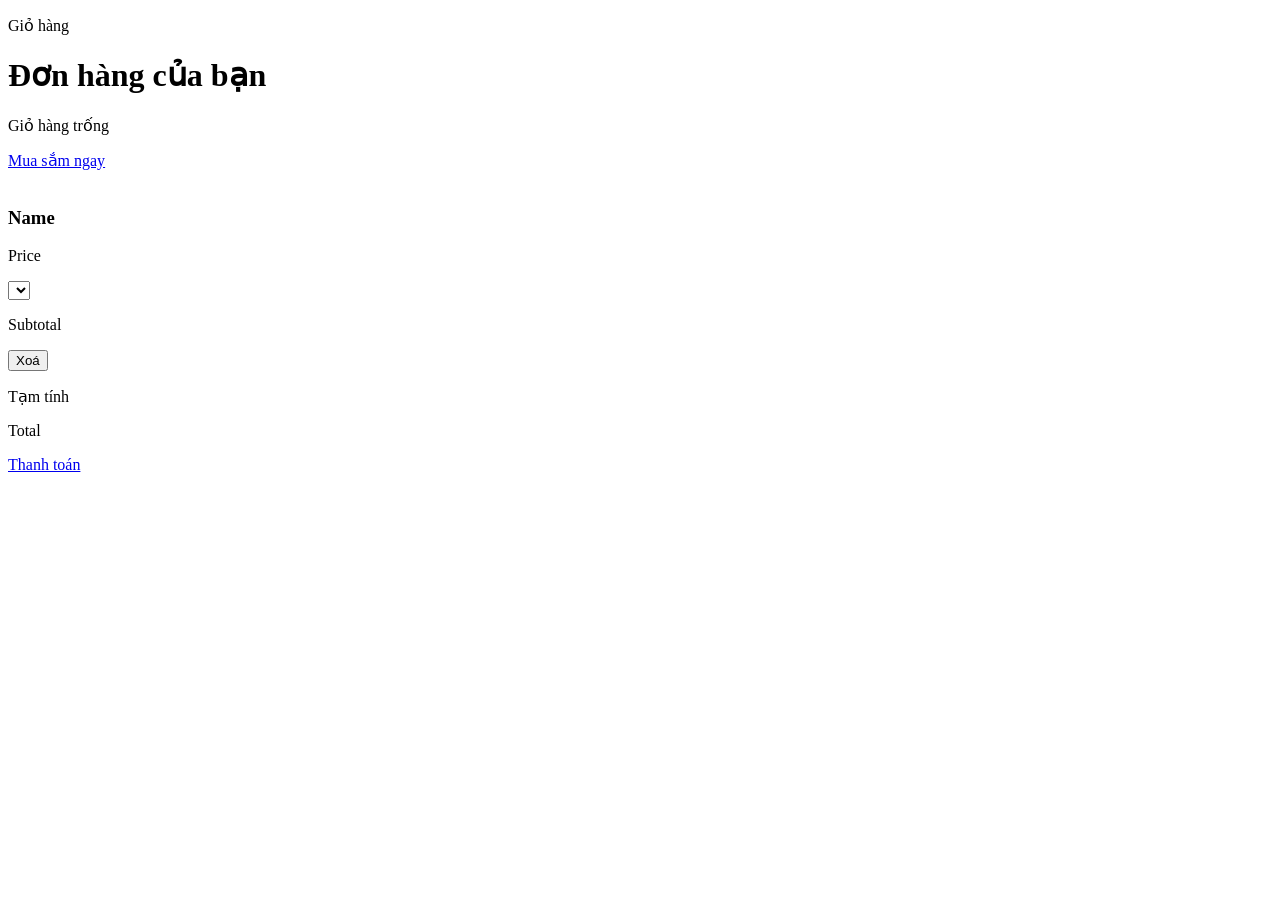
<file: src/main/resources/templates/cart.html>
<!DOCTYPE html>
<html xmlns:th="http://www.thymeleaf.org" lang="vi">
<head th:replace="~{layout :: head('Giỏ hàng - FashionStyle')}"></head>
<body>
<div th:replace="~{layout :: navbar}"></div>

<div class="max-w-4xl mx-auto px-6 py-16">
    <p class="text-xs uppercase tracking-[0.3em] text-gold mb-2">Giỏ hàng</p>
    <h1 class="text-3xl font-display font-bold">Đơn hàng của bạn</h1>

    <div th:if="${#lists.isEmpty(cartItems)}" class="mt-12 text-center py-20 border border-gray-100">
        <p class="text-gray-400 text-sm">Giỏ hàng trống</p>
        <a href="/" class="inline-block text-xs uppercase tracking-widest border-b border-gray-900 pb-1 mt-4 hover:text-gold hover:border-gold transition">Mua sắm ngay</a>
    </div>

    <div th:if="${not #lists.isEmpty(cartItems)}">
        <div class="mt-10">
            <div th:each="item : ${cartItems}" class="flex items-center gap-6 py-6 border-b border-gray-50">
                <div class="w-20 h-24 flex-shrink-0 overflow-hidden">
                    <img th:src="@{${item.imageUrl}}" alt="" class="w-full h-full object-cover">
                </div>
                <div class="flex-1 min-w-0">
                    <h3 class="font-medium text-sm" th:text="${item.productName}">Name</h3>
                    <p class="text-xs text-gray-400 mt-1" th:text="${item.formattedPrice}">Price</p>
                </div>
                <form action="/cart/update" method="post" class="flex items-center gap-2">
                    <input type="hidden" name="productId" th:value="${item.productId}">
                    <select name="quantity" onchange="this.form.submit()" class="border border-gray-200 px-2 py-1 text-xs bg-transparent focus:outline-none focus:border-gold">
                        <option th:each="i : ${#numbers.sequence(1, 10)}" th:value="${i}" th:text="${i}" th:selected="${i == item.quantity}"></option>
                    </select>
                </form>
                <p class="text-sm font-medium w-24 text-right" th:text="${item.formattedSubtotal}">Subtotal</p>
                <form action="/cart/remove" method="post">
                    <input type="hidden" name="productId" th:value="${item.productId}">
                    <button type="submit" class="text-gray-300 hover:text-red-400 transition text-xs uppercase tracking-widest">Xoá</button>
                </form>
            </div>
        </div>

        <div class="text-right mt-8">
            <p class="text-xs uppercase tracking-widest text-gray-500">Tạm tính</p>
            <p class="text-2xl font-display font-bold mt-1" th:text="${total}">Total</p>
            <a href="/checkout" class="inline-block mt-6 bg-gray-900 text-white text-sm uppercase tracking-widest py-4 px-12 hover:bg-gold transition">Thanh toán</a>
        </div>
    </div>
</div>

<div th:replace="~{layout :: footer}"></div>
</body>
</html>
</file>
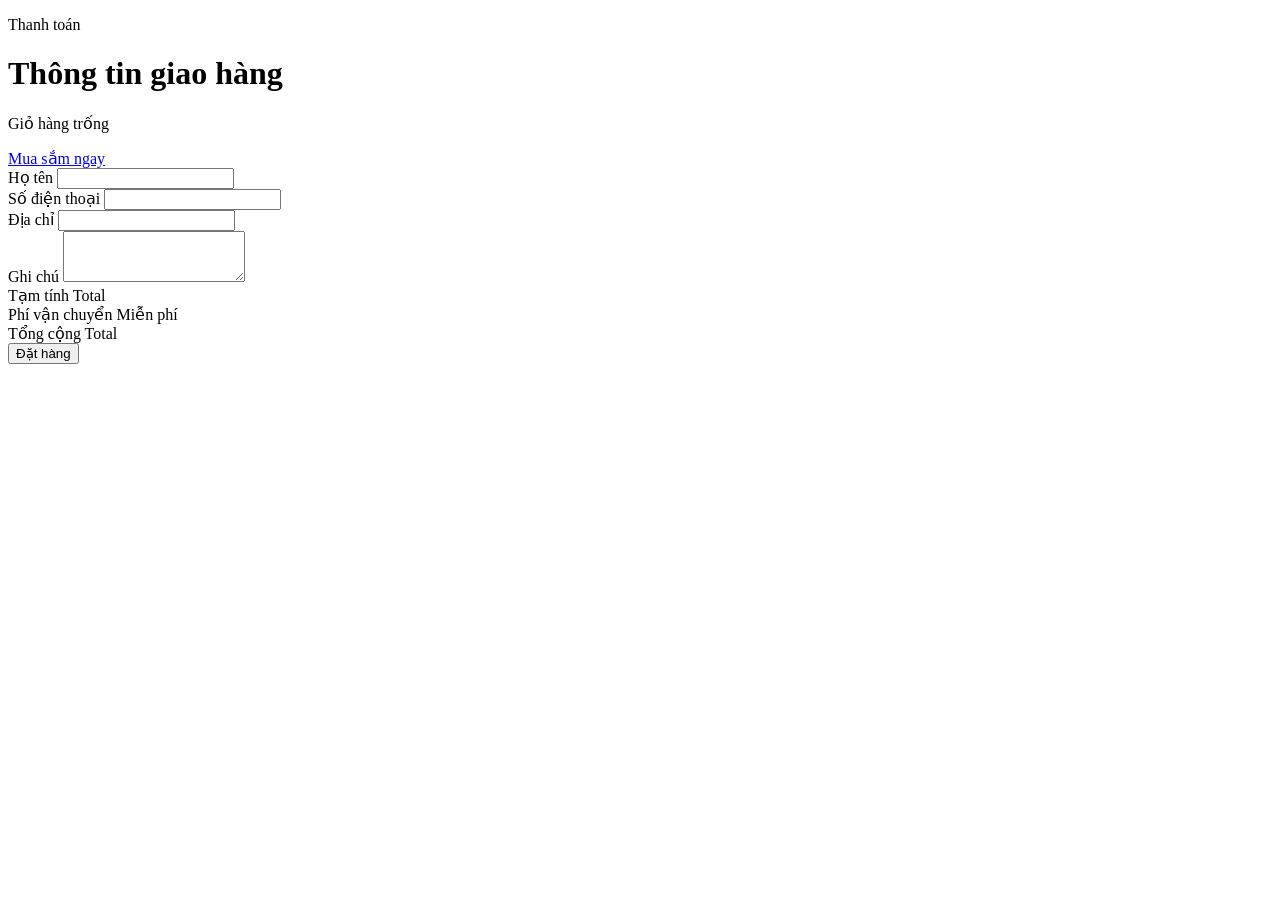
<file: src/main/resources/templates/checkout.html>
<!DOCTYPE html>
<html xmlns:th="http://www.thymeleaf.org" lang="vi">
<head th:replace="~{layout :: head('Thanh toán - FashionStyle')}"></head>
<body>
<div th:replace="~{layout :: navbar}"></div>

<div class="max-w-3xl mx-auto px-6 py-16">
    <p class="text-xs uppercase tracking-[0.3em] text-gold mb-2">Thanh toán</p>
    <h1 class="text-3xl font-display font-bold">Thông tin giao hàng</h1>

    <div th:if="${#lists.isEmpty(cartItems)}" class="mt-12 text-center py-20 border border-gray-100">
        <p class="text-gray-400 text-sm">Giỏ hàng trống</p>
        <a href="/" class="inline-block text-xs uppercase tracking-widest border-b border-gray-900 pb-1 mt-4 hover:text-gold hover:border-gold transition">Mua sắm ngay</a>
    </div>

    <form action="/checkout" method="post" th:if="${not #lists.isEmpty(cartItems)}" class="mt-10 space-y-6">
        <div class="grid md:grid-cols-2 gap-6">
            <div>
                <label class="text-xs uppercase tracking-widest text-gray-500">Họ tên</label>
                <input type="text" name="fullName" required class="w-full border-b border-gray-200 py-3 text-sm bg-transparent focus:outline-none focus:border-gold transition">
            </div>
            <div>
                <label class="text-xs uppercase tracking-widest text-gray-500">Số điện thoại</label>
                <input type="tel" name="phone" required class="w-full border-b border-gray-200 py-3 text-sm bg-transparent focus:outline-none focus:border-gold transition">
            </div>
        </div>
        <div>
            <label class="text-xs uppercase tracking-widest text-gray-500">Địa chỉ</label>
            <input type="text" name="address" required class="w-full border-b border-gray-200 py-3 text-sm bg-transparent focus:outline-none focus:border-gold transition">
        </div>
        <div>
            <label class="text-xs uppercase tracking-widest text-gray-500">Ghi chú</label>
            <textarea name="note" rows="3" class="w-full border-b border-gray-200 py-3 text-sm bg-transparent focus:outline-none focus:border-gold transition"></textarea>
        </div>

        <div class="border-t border-gray-100 pt-6">
            <div class="flex justify-between text-sm">
                <span class="text-gray-500">Tạm tính</span>
                <span th:text="${total}">Total</span>
            </div>
            <div class="flex justify-between text-sm mt-2">
                <span class="text-gray-500">Phí vận chuyển</span>
                <span>Miễn phí</span>
            </div>
            <div class="flex justify-between text-lg font-display font-bold mt-4 pt-4 border-t border-gray-100">
                <span>Tổng cộng</span>
                <span th:text="${total}">Total</span>
            </div>
        </div>

        <button type="submit" class="w-full bg-gray-900 text-white text-sm uppercase tracking-widest py-4 hover:bg-gold transition mt-4">Đặt hàng</button>
    </form>
</div>

<div th:replace="~{layout :: footer}"></div>
</body>
</html>
</file>
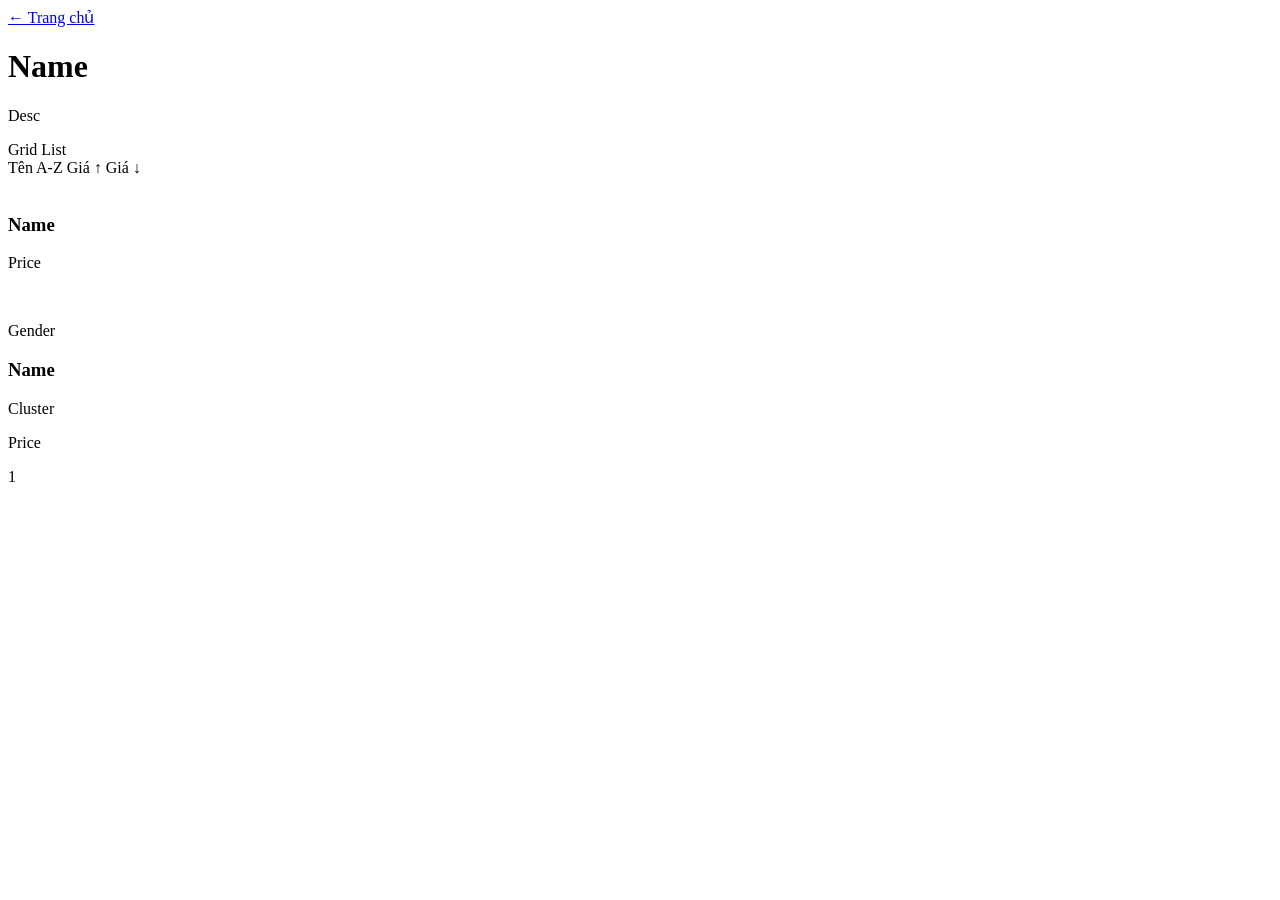
<file: src/main/resources/templates/cluster.html>
<!DOCTYPE html>
<html xmlns:th="http://www.thymeleaf.org" lang="vi">
<head th:replace="~{layout :: head(${cluster.name} + ' - FashionStyle')}"></head>
<body>
<div th:replace="~{layout :: navbar}"></div>

<div class="max-w-7xl mx-auto px-6 py-16">
    <a href="/" class="text-xs uppercase tracking-widest text-gray-400 hover:text-gold transition">&larr; Trang chủ</a>

    <div class="mt-8 pb-12 border-b border-gray-100">
        <p class="text-xs uppercase tracking-[0.3em] text-gold" th:text="'Cụm ' + ${cluster.id}"></p>
        <h1 class="text-4xl font-display font-bold mt-2" th:text="${cluster.name}">Name</h1>
        <p class="text-gray-400 text-sm mt-3 max-w-xl" th:text="${cluster.description}">Desc</p>
        <p class="text-xs text-gray-300 mt-2" th:text="${count} + ' sản phẩm'"></p>
    </div>

    <div class="flex items-center justify-between py-6 border-b border-gray-100">
        <div class="flex gap-6">
            <a th:href="@{/cluster/{id}(id=${cluster.id}, page=${currentPage}, sort=${sort}, dir=${dir}, view='grid')}" class="text-xs uppercase tracking-widest"
               th:classappend="${view == 'grid'} ? 'text-gray-900' : 'text-gray-300 hover:text-gray-600 transition'">Grid</a>
            <a th:href="@{/cluster/{id}(id=${cluster.id}, page=${currentPage}, sort=${sort}, dir=${dir}, view='list')}" class="text-xs uppercase tracking-widest"
               th:classappend="${view == 'list'} ? 'text-gray-900' : 'text-gray-300 hover:text-gray-600 transition'">List</a>
        </div>
        <div class="flex gap-6 text-xs uppercase tracking-widest">
            <a th:href="@{/cluster/{id}(id=${cluster.id}, page=${currentPage}, sort='name', dir='asc', view=${view})}" class="hover:text-gold transition" th:classappend="${sort == 'name'} ? 'text-gold' : 'text-gray-400'">Tên A-Z</a>
            <a th:href="@{/cluster/{id}(id=${cluster.id}, page=${currentPage}, sort='price', dir='asc', view=${view})}" class="hover:text-gold transition" th:classappend="${sort == 'price' and dir == 'asc'} ? 'text-gold' : 'text-gray-400'">Giá ↑</a>
            <a th:href="@{/cluster/{id}(id=${cluster.id}, page=${currentPage}, sort='price', dir='desc', view=${view})}" class="hover:text-gold transition" th:classappend="${sort == 'price' and dir == 'desc'} ? 'text-gold' : 'text-gray-400'">Giá ↓</a>
        </div>
    </div>

    <div th:if="${view == 'grid'}" class="grid grid-cols-2 md:grid-cols-4 gap-8 mt-10">
        <div th:each="p : ${products}" class="group cursor-pointer" th:data-url="@{/product/{id}(id=${p.id})}" onclick="window.location=this.dataset.url">
            <div class="aspect-[3/4] bg-gray-50 overflow-hidden">
                <img th:src="@{${p.imageUrl}}" alt="" class="w-full h-full object-cover group-hover:scale-105 transition duration-700">
            </div>
            <div class="mt-4">
                <p class="text-[11px] uppercase tracking-[0.2em] text-gray-400" th:text="${p.genderLabel}"></p>
                <h3 class="font-medium text-sm mt-1" th:text="${p.name}">Name</h3>
                <p class="text-sm mt-2 font-medium" th:text="${p.formattedPrice}">Price</p>
            </div>
        </div>
    </div>

    <div th:if="${view == 'list'}" class="mt-10">
        <div th:each="p : ${products}" class="flex gap-6 py-6 border-b border-gray-50 cursor-pointer group" th:data-url="@{/product/{id}(id=${p.id})}" onclick="window.location=this.dataset.url">
            <div class="w-28 h-28 flex-shrink-0 overflow-hidden">
                <img th:src="@{${p.imageUrl}}" alt="" class="w-full h-full object-cover">
            </div>
            <div class="flex-1 flex flex-col justify-center">
                <p class="text-[11px] uppercase tracking-[0.2em] text-gray-400" th:text="${p.genderLabel}">Gender</p>
                <h3 class="font-medium mt-1" th:text="${p.name}">Name</h3>
                <p class="text-gray-400 text-xs mt-1" th:text="${p.clusterName}">Cluster</p>
                <p class="font-medium mt-2" th:text="${p.formattedPrice}">Price</p>
            </div>
        </div>
    </div>

    <div th:if="${totalPages > 1}" class="flex justify-center gap-4 mt-16">
        <a th:each="i : ${#numbers.sequence(0, totalPages-1)}"
           th:href="@{/cluster/{id}(id=${cluster.id}, page=${i}, sort=${sort}, dir=${dir}, view=${view})}"
           class="w-10 h-10 flex items-center justify-center text-xs uppercase tracking-widest border"
           th:classappend="${i == currentPage} ? 'border-gray-900 text-gray-900' : 'border-gray-100 text-gray-300 hover:border-gray-300 transition'"
           th:text="${i + 1}">1</a>
    </div>
</div>

<div th:replace="~{layout :: footer}"></div>
</body>
</html>
</file>
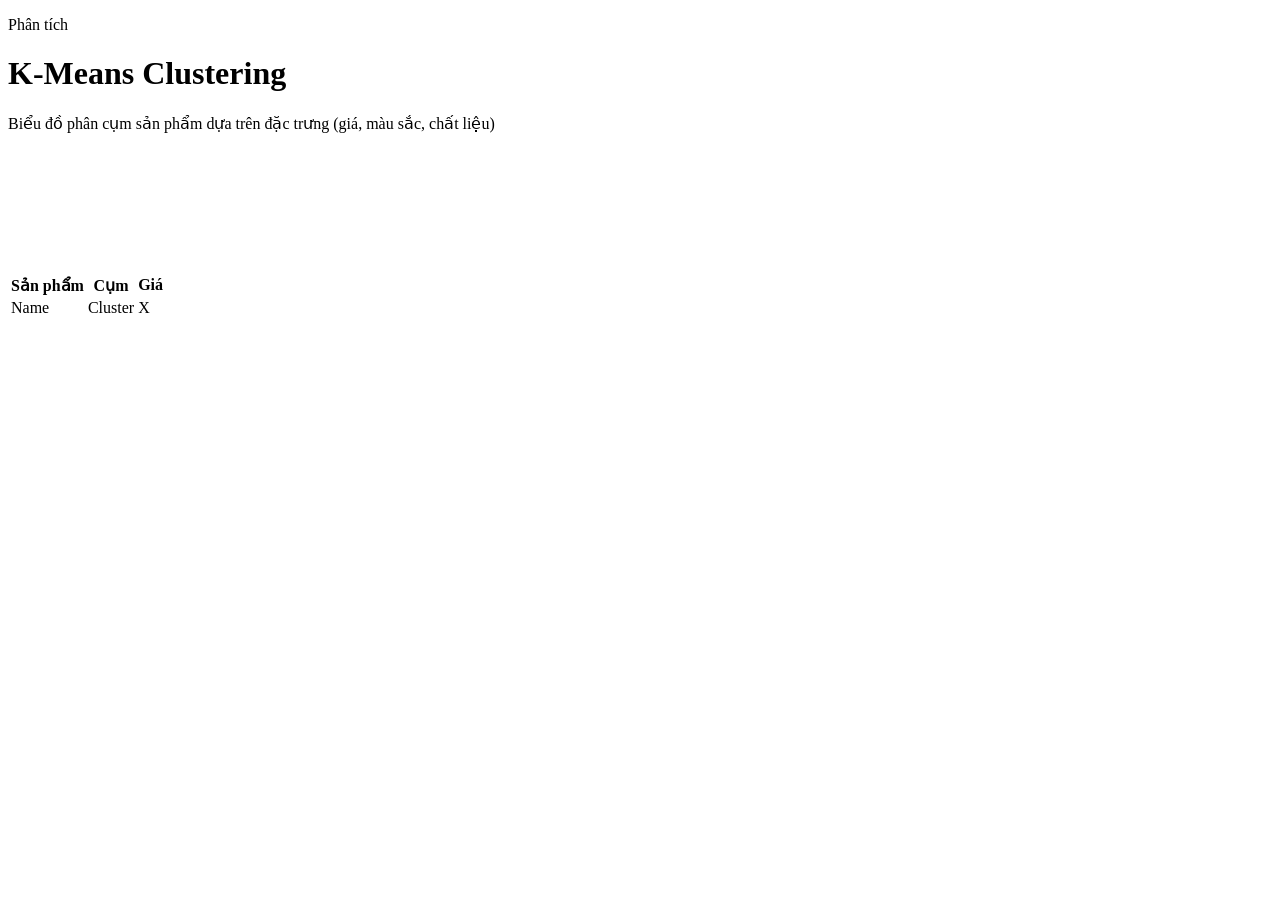
<file: src/main/resources/templates/kmeans.html>
<!DOCTYPE html>
<html xmlns:th="http://www.thymeleaf.org" lang="vi">
<head th:replace="~{layout :: head('Phân tích K-Means - FashionStyle')}"></head>
<body>
<div th:replace="~{layout :: navbar}"></div>

<div class="max-w-7xl mx-auto px-6 py-16">
    <p class="text-xs uppercase tracking-[0.3em] text-gold mb-2">Phân tích</p>
    <h1 class="text-3xl font-display font-bold">K-Means Clustering</h1>
    <p class="text-gray-400 text-sm mt-3">Biểu đồ phân cụm sản phẩm dựa trên đặc trưng (giá, màu sắc, chất liệu)</p>

    <div class="mt-10 bg-white border border-gray-100 p-6">
        <canvas id="scatterChart" height="120"></canvas>
    </div>

    <div class="mt-12 bg-white border border-gray-100 overflow-hidden">
        <table class="w-full text-sm">
            <thead>
                <tr class="border-b border-gray-100 text-[11px] uppercase tracking-widest text-gray-500">
                    <th class="text-left px-6 py-4 font-medium">Sản phẩm</th>
                    <th class="text-left px-6 py-4 font-medium">Cụm</th>
                    <th class="text-left px-6 py-4 font-medium">Giá</th>
                </tr>
            </thead>
            <tbody>
                <tr th:each="r : ${result.scatterData}" class="border-b border-gray-50 hover:bg-gray-50/50 transition">
                    <td class="px-6 py-4 font-medium" th:text="${r.productName}">Name</td>
                    <td class="px-6 py-4" th:text="${r.clusterName}">Cluster</td>
                    <td class="px-6 py-4 text-xs" th:text="${r.x}">X</td>
                </tr>
            </tbody>
        </table>
    </div>

    <div class="mt-12 bg-white border border-gray-100 p-6">
        <canvas id="featureChart" height="80"></canvas>
    </div>
</div>

<script th:utext="'var chartData = ' + ${result.chartJson} + ';'"></script>

<script>
    const colors = ['#1a1a1a','#B8860B','#4a4a4a','#8B6914','#d4c5a9','#6b6b6b'];

    const scatterSets = {};
    chartData.points.forEach(p => {
        if (!scatterSets[p.clusterId]) {
            scatterSets[p.clusterId] = {label: p.clusterName, data: [], backgroundColor: colors[(p.clusterId-1) % colors.length], borderColor: colors[(p.clusterId-1) % colors.length]};
        }
        scatterSets[p.clusterId].data.push({x: p.x, y: p.y});
    });

    new Chart(document.getElementById('scatterChart'), {
        type: 'scatter',
        data: {datasets: Object.values(scatterSets)},
        options: {
            responsive: true,
            plugins: {
                legend: {position: 'bottom', labels: {font: {size: 11, family: 'Inter'}, boxWidth: 12, padding: 16}},
                title: {display: true, text: 'Phân bố sản phẩm theo đặc trưng', font: {family: 'Playfair Display', size: 16}, padding: {bottom: 20}}
            },
            scales: {
                x: {title: {display: true, text: 'Giá (chuẩn hoá)', font: {size: 11, family: 'Inter'}}, grid: {color: '#f0f0f0'}},
                y: {title: {display: true, text: 'Đặc trưng tổng hợp', font: {size: 11, family: 'Inter'}}, grid: {color: '#f0f0f0'}}
            }
        }
    });

    const featureSets = [];
    Object.entries(chartData.features).forEach(([cid, features], idx) => {
        featureSets.push({label: chartData.clusterNames[cid], data: Object.values(features), backgroundColor: colors[idx % colors.length], borderRadius: 0});
    });

    new Chart(document.getElementById('featureChart'), {
        type: 'bar',
        data: {
            labels: chartData.featureNames,
            datasets: featureSets
        },
        options: {
            responsive: true,
            plugins: {
                legend: {position: 'bottom', labels: {font: {size: 11, family: 'Inter'}, boxWidth: 12, padding: 16}},
                title: {display: true, text: 'Phân bố đặc trưng theo cụm', font: {family: 'Playfair Display', size: 16}, padding: {bottom: 20}}
            },
            scales: {
                x: {grid: {display: false}, ticks: {font: {size: 10, family: 'Inter'}}},
                y: {grid: {color: '#f0f0f0'}, ticks: {font: {size: 10, family: 'Inter'}}}
            }
        }
    });
</script>

<div th:replace="~{layout :: footer}"></div>
</body>
</html>
</file>
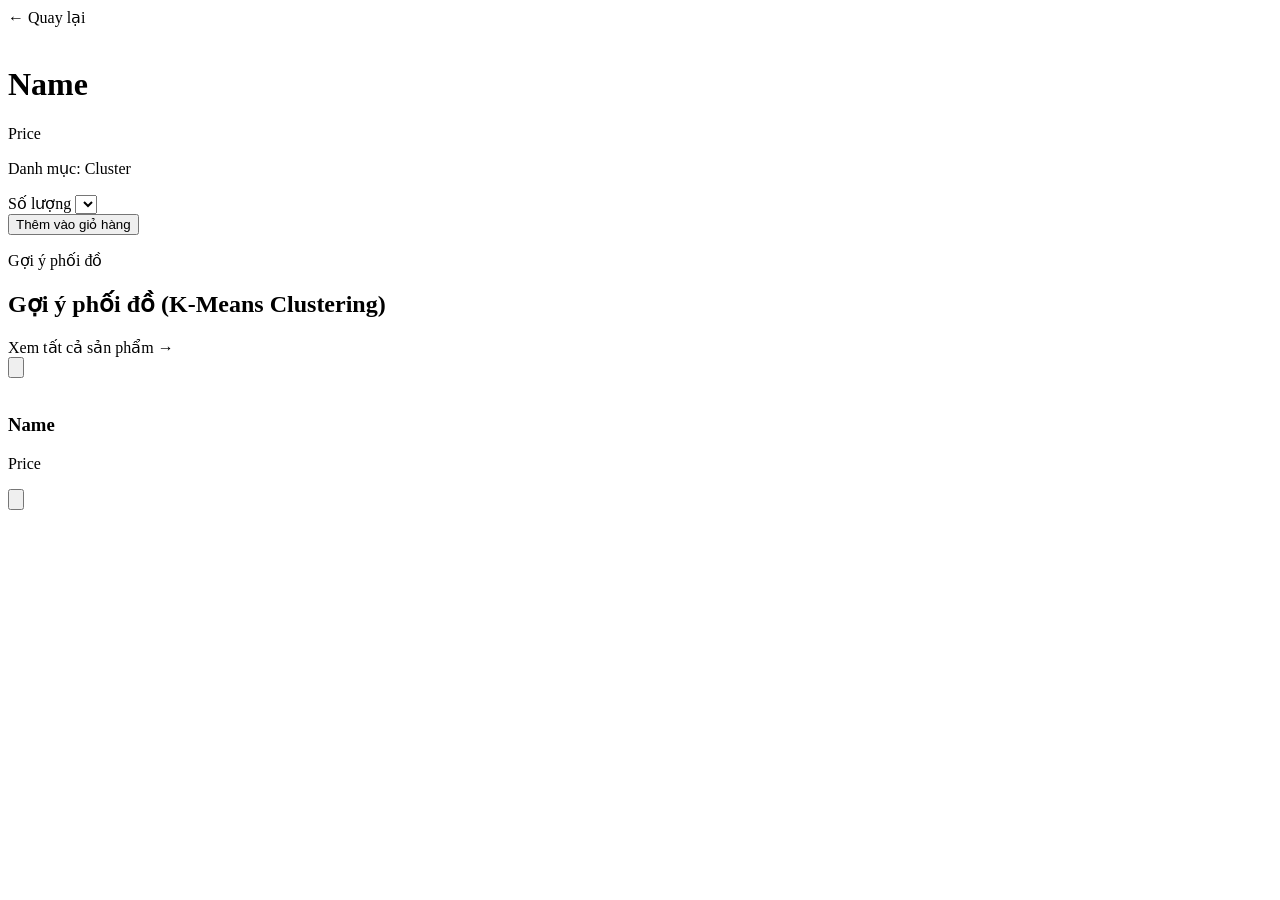
<file: src/main/resources/templates/product-detail.html>
<!DOCTYPE html>
<html xmlns:th="http://www.thymeleaf.org" lang="vi">
<head th:replace="~{layout :: head(${product.name} + ' - FashionStyle')}"></head>
<body>
<div th:replace="~{layout :: navbar}"></div>

<div class="max-w-7xl mx-auto px-6 py-16">
    <a th:href="@{/cluster/{id}(id=${product.clusterId})}" class="text-xs uppercase tracking-widest text-gray-400 hover:text-gold transition">&larr; Quay lại</a>

    <div class="grid md:grid-cols-2 gap-16 mt-8">
        <div class="aspect-[3/4] bg-gray-50 overflow-hidden">
            <img th:src="@{${product.imageUrl}}" alt="" class="w-full h-full object-cover">
        </div>
        <div class="flex flex-col justify-center">
            <p class="text-[11px] uppercase tracking-[0.2em] text-gold" th:text="${product.genderLabel}"></p>
            <h1 class="text-3xl font-display font-bold mt-2" th:text="${product.name}">Name</h1>
            <p class="text-2xl font-medium mt-6" th:text="${product.formattedPrice}">Price</p>
            <p class="text-xs text-gray-300 mt-2">Danh mục: <span class="text-gray-500" th:text="${product.clusterName}">Cluster</span></p>

            <form action="/cart/add" method="post" class="mt-8">
                <input type="hidden" name="productId" th:value="${product.id}">
                <div class="flex items-center gap-4 border-b border-gray-100 pb-8">
                    <label class="text-xs uppercase tracking-widest text-gray-500">Số lượng</label>
                    <select name="quantity" class="border border-gray-200 px-3 py-2 text-sm bg-transparent focus:outline-none focus:border-gold transition">
                        <option th:each="i : ${#numbers.sequence(1, 10)}" th:value="${i}" th:text="${i}"></option>
                    </select>
                </div>
                <button type="submit" class="mt-8 w-full bg-gray-900 text-white text-sm uppercase tracking-widest py-4 hover:bg-gold transition">
                    Thêm vào giỏ hàng
                </button>
            </form>
        </div>
    </div>

    <div th:if="${not #lists.isEmpty(related)}" class="mt-24">
        <div class="flex items-end justify-between mb-2">
            <div>
                <p class="text-xs uppercase tracking-[0.3em] text-gold mb-2">Gợi ý phối đồ</p>
                <h2 class="text-2xl font-display font-bold">Gợi ý phối đồ (K-Means Clustering)</h2>
            </div>
            <a th:href="@{/cluster/{id}(id=${product.clusterId})}" class="hidden sm:inline text-xs uppercase tracking-widest text-gray-400 hover:text-gold transition whitespace-nowrap">
                Xem tất cả <span th:text="${related.size()}"></span> sản phẩm &rarr;
            </a>
        </div>

        <div class="relative mt-10">
            <button type="button" onclick="scrollRelated(-1)" aria-label="Trước"
                    class="hidden md:flex absolute left-0 top-[28%] -translate-x-1/2 -translate-y-1/2 z-10 w-12 h-12 bg-white border border-gray-200 rounded-full shadow-lg items-center justify-center hover:bg-gold hover:text-white hover:border-gold transition">
                <svg xmlns="http://www.w3.org/2000/svg" class="w-5 h-5" fill="none" viewBox="0 0 24 24" stroke="currentColor" stroke-width="2">
                    <path stroke-linecap="round" stroke-linejoin="round" d="M15 19l-7-7 7-7" />
                </svg>
            </button>

            <div id="relatedCarousel" class="flex gap-6 overflow-x-auto scroll-smooth snap-x snap-mandatory pb-2 [scrollbar-width:none] [-ms-overflow-style:none] [&::-webkit-scrollbar]:hidden">
                <div th:each="p : ${related}"
                     class="related-card flex-shrink-0 w-[calc(50%-0.75rem)] md:w-[calc(33.333%-1rem)] lg:w-[calc(25%-1.125rem)] snap-start cursor-pointer group/card"
                     th:data-url="@{/product/{id}(id=${p.id})}"
                     onclick="window.location=this.dataset.url">
                    <div class="aspect-[3/4] bg-gray-50 overflow-hidden">
                        <img th:src="@{${p.imageUrl}}" alt="" class="w-full h-full object-cover group-hover/card:scale-105 transition duration-700">
                    </div>
                    <div class="mt-4">
                        <h3 class="font-medium text-sm" th:text="${p.name}">Name</h3>
                        <p class="text-sm mt-1 font-medium" th:text="${p.formattedPrice}">Price</p>
                    </div>
                </div>
            </div>

            <button type="button" onclick="scrollRelated(1)" aria-label="Sau"
                    class="hidden md:flex absolute right-0 top-[28%] translate-x-1/2 -translate-y-1/2 z-10 w-12 h-12 bg-white border border-gray-200 rounded-full shadow-lg items-center justify-center hover:bg-gold hover:text-white hover:border-gold transition">
                <svg xmlns="http://www.w3.org/2000/svg" class="w-5 h-5" fill="none" viewBox="0 0 24 24" stroke="currentColor" stroke-width="2">
                    <path stroke-linecap="round" stroke-linejoin="round" d="M9 5l7 7-7 7" />
                </svg>
            </button>
        </div>
    </div>
</div>

<script>
function scrollRelated(direction) {
    const carousel = document.getElementById('relatedCarousel');
    if (!carousel) return;
    const item = carousel.querySelector('.related-card');
    if (!item) return;
    const gap = 24;
    const step = item.offsetWidth + gap;
    const maxScroll = carousel.scrollWidth - carousel.clientWidth;
    const tol = 2;
    if (direction === 1 && carousel.scrollLeft >= maxScroll - tol) {
        carousel.scrollTo({ left: 0, behavior: 'smooth' });
    } else if (direction === -1 && carousel.scrollLeft <= tol) {
        carousel.scrollTo({ left: maxScroll, behavior: 'smooth' });
    } else {
        carousel.scrollBy({ left: direction * step, behavior: 'smooth' });
    }
}
</script>

<div th:replace="~{layout :: footer}"></div>
</body>
</html>
</file>
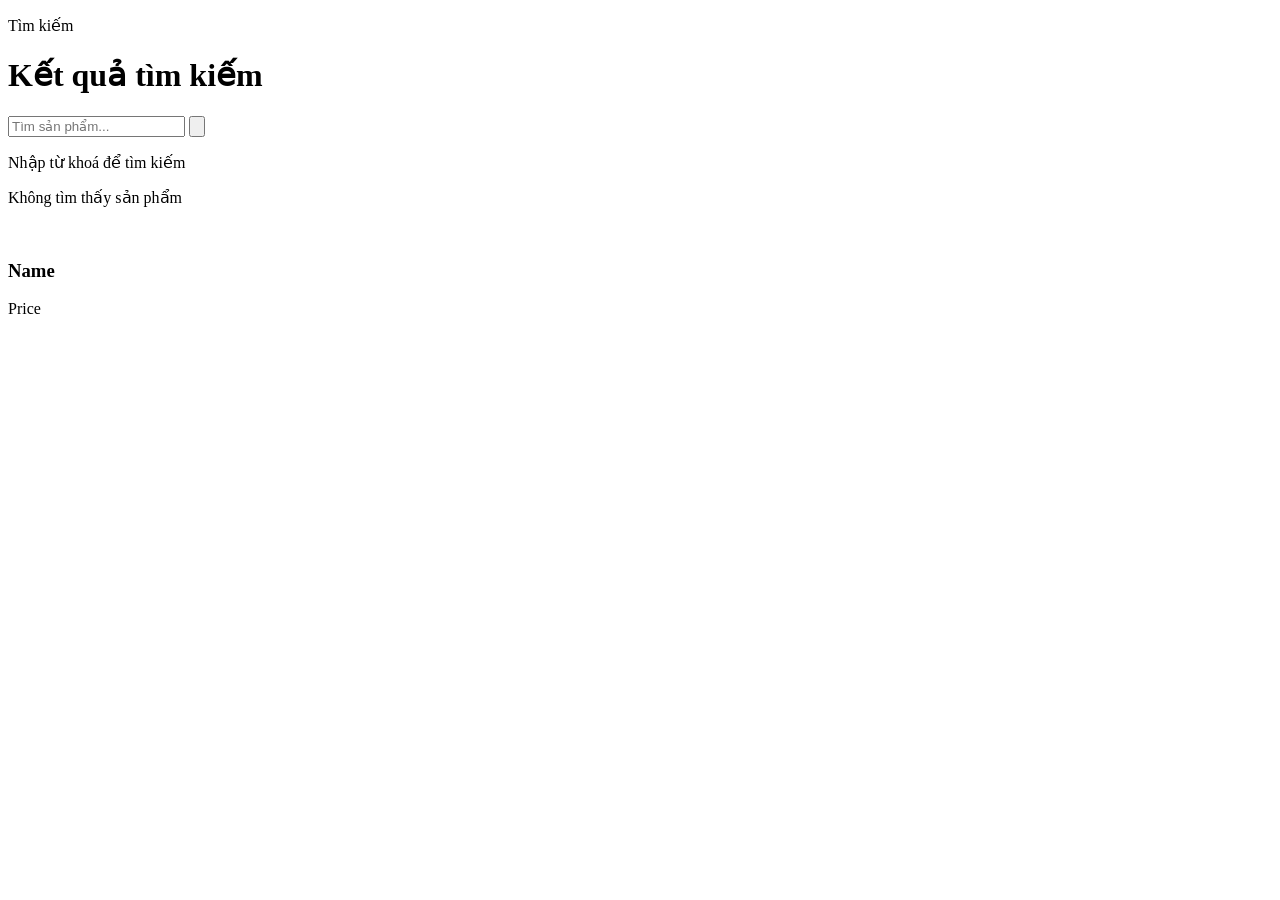
<file: src/main/resources/templates/search.html>
<!DOCTYPE html>
<html xmlns:th="http://www.thymeleaf.org" lang="vi">
<head th:replace="~{layout :: head('Tìm kiếm - FashionStyle')}"></head>
<body>
<div th:replace="~{layout :: navbar}"></div>

<div class="max-w-7xl mx-auto px-6 py-16">
    <p class="text-xs uppercase tracking-[0.3em] text-gold mb-2">Tìm kiếm</p>
    <h1 class="text-3xl font-display font-bold">Kết quả tìm kiếm</h1>

    <form action="/search" method="get" class="flex items-center border-b border-gray-200 mt-8 max-w-md">
        <input type="text" name="q" th:value="${query}" placeholder="Tìm sản phẩm..." class="flex-1 py-3 text-sm bg-transparent focus:outline-none">
        <button type="submit" class="px-3 text-gray-400 hover:text-gold transition">
            <svg class="w-4 h-4" fill="none" stroke="currentColor" viewBox="0 0 24 24"><path stroke-linecap="round" stroke-linejoin="round" stroke-width="1.5" d="M21 21l-6-6m2-5a7 7 0 11-14 0 7 7 0 0114 0z"/></svg>
        </button>
    </form>

    <p class="text-xs text-gray-400 mt-6" th:if="${query != null}" th:text="${#lists.size(products)} + ' kết quả cho &quot;' + ${query} + '&quot;'"></p>
    <p class="text-xs text-gray-400 mt-6" th:if="${query == null}">Nhập từ khoá để tìm kiếm</p>

    <div th:if="${#lists.isEmpty(products) and query != null}" class="mt-12 text-center py-20 border border-gray-100">
        <p class="text-gray-400 text-sm">Không tìm thấy sản phẩm</p>
    </div>

    <div class="grid grid-cols-2 md:grid-cols-4 gap-8 mt-10" th:if="${not #lists.isEmpty(products)}">
        <div th:each="p : ${products}" class="group cursor-pointer" th:data-url="@{/product/{id}(id=${p.id})}" onclick="window.location=this.dataset.url">
            <div class="aspect-[3/4] bg-gray-50 overflow-hidden">
                <img th:src="@{${p.imageUrl}}" alt="" class="w-full h-full object-cover group-hover:scale-105 transition duration-700">
            </div>
            <div class="mt-4">
                <p class="text-[11px] uppercase tracking-[0.2em] text-gray-400" th:text="${p.genderLabel}"></p>
                <h3 class="font-medium text-sm mt-1" th:text="${p.name}">Name</h3>
                <p class="text-sm mt-2 font-medium" th:text="${p.formattedPrice}">Price</p>
            </div>
        </div>
    </div>
</div>

<div th:replace="~{layout :: footer}"></div>
</body>
</html>
</file>
